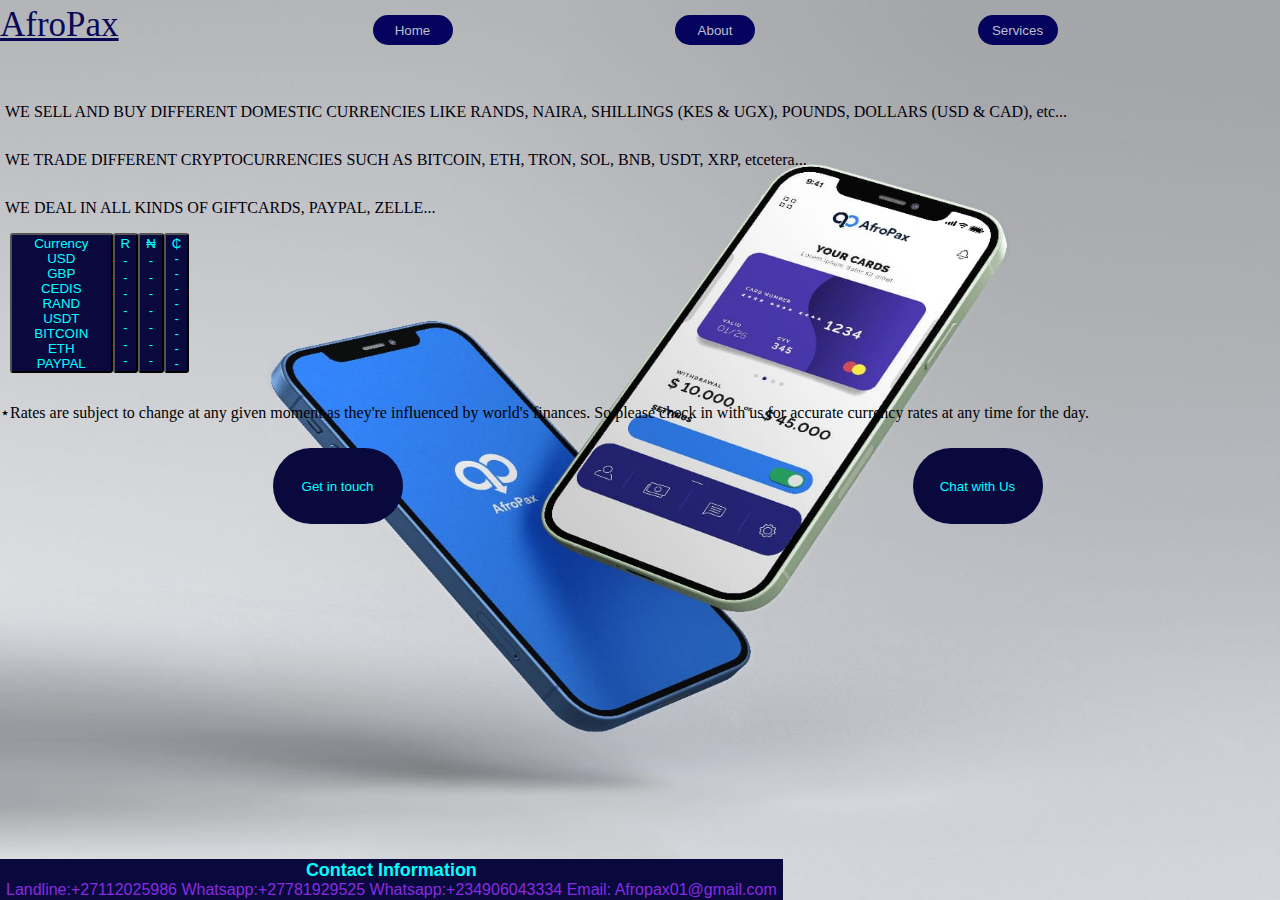
<file: index.html>
<!DOCTYPE html>
<html>
  <head>
    <meta charset="UTF-8">
    <meta name="viewport" content="width=device-width, initial-scale=1.0">
    <meta http-equiv="X-UA-Compatible" content="ie=edge">
    <title>Afropax Landing Page</title>
    <link rel="stylesheet" type="text/css"
    href="styles/afropx.css">
  </head>
  <body style="background-image: url(channel-pictures/OGGU1463.JPG);
    background-size: 100vw 100vh;
    background-repeat: no-repeat;">
    <header>
      <div class="left-section">
        <div class="logo">
          AfroPax
        </div>
      </div>
      <div class="middle-section">
        <button class="list-container">
          Home
          <div class="h-tooltip">
            Foreign and Crypto Exchange
            at your fingertips
          </div>
        </button>
        <button class="list-container">
          About
          <div class="tooltip">
            We are an online Bureau de change that
            offers affordable rates for all currencies,
            cryptocurrencies, giftcards,etc at the tap
            of a button.
          </div>
        </button>
        <button class="list-container">
          Services
          <div class="tooltip">
            We trade in all types of currencies, 
            cryptocurrencies; giftcards; zelle; 
            paypal and american express
          </div>
        </button>
      </div>
    </header>

    <main>
      <section class="website-info">
        <div class="services-info">
          <div class="service-paragraph">
            <p class="p1">WE SELL AND BUY DIFFERENT DOMESTIC CURRENCIES LIKE
              RANDS, NAIRA, SHILLINGS (KES & UGX), POUNDS, DOLLARS
              (USD & CAD), etc...
            </p>
            <p class="p2">WE TRADE DIFFERENT CRYPTOCURRENCIES SUCH AS 
              BITCOIN, ETH, TRON, SOL, BNB, USDT, XRP, etcetera...
            </p>
            <p class="p3">WE DEAL IN ALL KINDS OF GIFTCARDS, PAYPAL, ZELLE...
            </p>
          </div>
        </div>
        <div class="currency-group">
          <div class="currency-board">
            <button class="currency-button">
              Currency   
              <div class="currency">USD</div>
              <div class="currency">GBP</div>
              <div class="currency">CEDIS</div>
              <div class="currency">RAND</div>
              <div class="currency">USDT</div>
              <div class="currency">BITCOIN</div>
              <div class="currency">ETH</div>
              <div class="currency">PAYPAL</div>
            </button>
            <div class="currency-board2">
              <button class="currency-button2">
                R
                <div class="currency">&#8208;</div>
                <div class="currency">&#8208;</div>
                <div class="currency">&#8208;</div>
                <div class="currency">&#8208;</div>
                <div class="currency">&#8208;</div>
                <div class="currency">&#8208;</div>
                <div class="currency">&#8208;</div>
              </button>
              <button class="currency-button2">
                &#8358;
                <div class="currency">&#8208;</div>
                <div class="currency">&#8208;</div>
                <div class="currency">&#8208;</div>
                <div class="currency">&#8208;</div>
                <div class="currency">&#8208;</div>
                <div class="currency">&#8208;</div>
                <div class="currency">&#8208;</div>
              </button>
              <button class="currency-button2">
                &#8373;
                <div class="currency">&#8208;</div>
                <div class="currency">&#8208;</div>
                <div class="currency">&#8208;</div>
                <div class="currency">&#8208;</div>
                <div class="currency">&#8208;</div>
                <div class="currency">&#8208;</div>
                <div class="currency">&#8208;</div>
                <div class="currency">&#8208;</div>
              </button>
            </div>
          </div>
        </div>

        <div class="terms-paragraph">
          <p class="terms">
            &#8902;Rates are subject to change at any given moment as
            they're influenced by world's finances. So please check in
            with us for accurate currency rates at any time for the day.
          </p>
        </div>
    
        <div class="redirect">
          <a href="https://wa.me/message/JQSU7KRH6YQ7A1" 
          target="_blank">
            <button class="redirect-button">
              Get in touch
            </button>
          <a href="https://wa.me/2349060433334" 
          target="_blank">
            <button class="redirect-button">
              Chat with Us
            </button>
        </div>

        <div class="contact-button">
          <button class="contact-container">
            Contact Information
            <div class="c-tooltip">
              Landline:+27112025986 
              Whatsapp:+27781929525 
              Whatsapp:+234906043334 
              Email: Afropax01@gmail.com
            </div>
          </button>
        </div>
      </section>
    </main>
  </body>
</html>
</file>
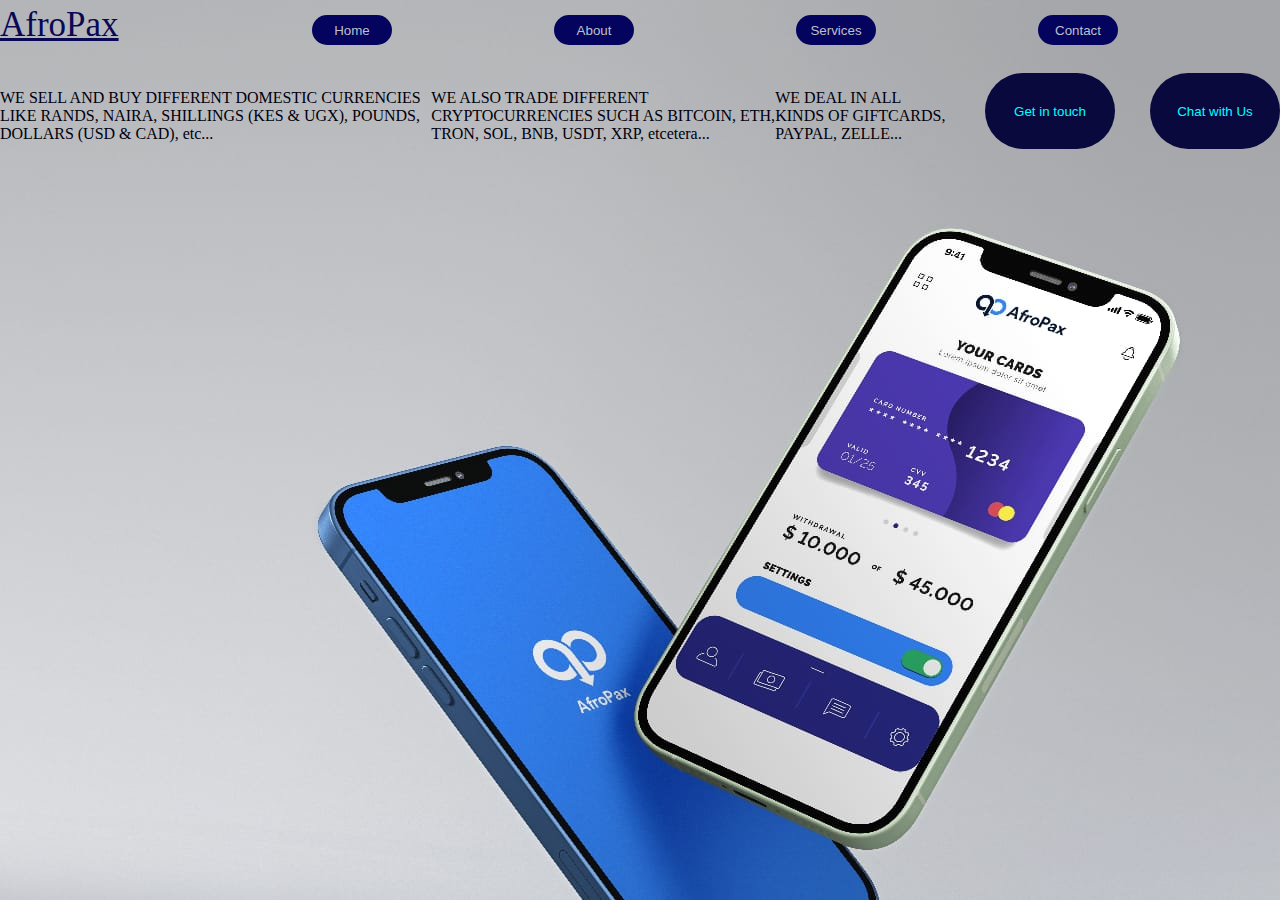
<file: landing.html>
<!DOCTYPE html>
<html>
  <head>
    <meta charset="UTF-8">
    <meta name="viewport" content="width=device-width, initial-scale=1.0">
    <meta http-equiv="X-UA-Compatible" content="ie=edge">
    <title>Afropax Landing Page</title>
    <link rel="stylesheet" type="text/css"
    href="styles/afropx.css">
  </head>
  <body background="channel-pictures/OGGU1463.JPG">
    <header>
      <div class="left-section">
        <div class="logo">
          AfroPax
        </div>
      </div>
      <div class="middle-section">
        <button class="list-container">
          Home
        </button>
        <button class="list-container">
          About
          <div class="tooltip">
            We are an online Bureau de change that
            offers affordable rates for all currencies,
            cryptocurrencies, giftcards,etc at the tap
            of a button.
          </div>
        </button>
        <button class="list-container">
          Services
          <div class="tooltip">
            We trade in all types of currencies, 
            cryptocurrencies; giftcards; zelle; 
            paypal and american express
          </div>
        </button>
        <button class="list-container">
          Contact
          <div class="tooltip">
            Landline:+27112025986
            Whatsapp:+27781929525
            Whatsapp:+234906043334
            Email: Afropax01@gmail.com
          </div>
        </button>
      </div>
    </header>

    <main>
      <section class="website-info">
        <div class="services-info">
          <p>WE SELL AND BUY DIFFERENT DOMESTIC CURRENCIES LIKE
            RANDS, NAIRA, SHILLINGS (KES & UGX), POUNDS, DOLLARS
            (USD & CAD), etc...
          </p>
          <p>WE ALSO TRADE DIFFERENT CRYPTOCURRENCIES SUCH AS
            BITCOIN, ETH, TRON, SOL, BNB, USDT, XRP, etcetera...
          </p>
          <p>WE DEAL IN ALL KINDS OF GIFTCARDS, PAYPAL, ZELLE...</p>
          <div class="redirect">
            <a href="https://wa.me/message/JQSU7KRH6YQ7A1" 
            target="_blank">
              <button class="redirect-button">
                Get in touch
              </button>
            <a href="https://wa.me/2349060433334" 
            target="_blank">
              <button class="redirect-button">
                Chat with Us
              </button>
          </div>
        </div>
      </section>
    </main>
  </body>
</html>
</file>
<file: styles/afropx.css>
.html, body {
  margin: 0;
}
.body {
  font-family: Arial, sans-serif;
  height: 1000px;
  overflow-x: hidden;
  margin-left: 0px;
  display: flex;
  flex-direction: row;
  flex: 1;
}


.header {
  height: 35px;
  margin-top: -10px;
  display: flex;
  flex-direction: row;
  justify-content: space-between;
  position: fixed;
  top: 0;
}

.left-section {
  display: flex;
  align-items: center;
}

.logo {
  text-decoration: underline;
  font-size: 35px;
  color: rgb(8, 8, 85);
  margin-left: 0px;
  margin-top: 5px;
  cursor: pointer;
}

.middle-section {
  flex: 1;
  margin-left: 150px;
  margin-top: 0;
  display: flex;
  align-items: center;
  justify-content: space-evenly;

}

.list-container {
  position: relative;
  color: rgb(191, 191, 204);
  margin-top: -30px;
  background-color: rgb(4, 4, 94);
  border-color: grey;
  height: 30px;
  width: 80px;
  border-radius: 15px;
  border-style: solid;
  border: none;
  cursor: pointer;
}

.list-container .tooltip {
  position: absolute;
  color: white;
  background-color: rgb(68, 6, 104);
  padding-top: 5px;
  padding-bottom: 5px;
  padding-left: 10px;
  padding-right: 10px;
  opacity: 0;
  transition: opacity 0.15s;
  bottom: -75px;
  left: -120px;
  min-width: 180px;
}

.list-container .h-tooltip {
  position: absolute;
  color: white;
  background-color: rgb(68, 6, 104);
  padding-top: 5px;
  padding-bottom: 5px;
  padding-left: 10px;
  padding-right: 10px;
  opacity: 0;
  transition: opacity 0.15s;
  bottom: -45px;
  left: -50px;
  min-width: 180px;
}

.list-container:hover .tooltip {
  opacity: 1;
  cursor: pointer;
}

.list-container:hover .h-tooltip {
  opacity: 1;
  cursor: pointer;
}

.services-info {
  margin-top: 28px;
  color: rgb(0, 0, 12);
  display: flex;
  flex-direction: row;
}

.service-paragraph {
  margin-top: 0px;
  margin-bottom: 0px;
  margin-left: 5px;
}


.p1 {
  margin-top: 30px;
  margin-bottom: 30px;
}

.p1:hover {
  font-weight: 700;
  color: brown;
}

.p2 {
  margin-bottom: 30px;
}

.p2:hover {
  font-weight: 700;
  color: brown;
}

.p3 {
  margin-top: 15px;
}

.p3:hover {
  font-weight: 700;
  color: brown;
}

.currency-group {
 display: flex;
 flex-direction: row;
 flex: 1;
 border-color: blue;
}

.currency-board {
 display: inline-grid;
 grid-template-columns: 1fr 1fr 1fr 1fr;
 margin-left: 10px;
}

.currency-board2 {
  display: inline-grid;
  grid-template-columns: 1fr 1fr 1fr 1fr;
 }
 
.currency-button:hover {
  cursor: pointer;
  height: 160px;
}
ss
.currency-button2:hover {
  cursor: pointer;
  height: 160px;
}


.currency-button {
  display: grid;
  background-color: rgb(9, 9, 61);
  color: aqua;
  height: 140px;
  border-radius: 3px;
  cursor: pointer;
}

.currency-button2 {
  display: grid;
  background-color: rgb(9, 9, 61);
  color: aqua;
  height: 140px;
  border-radius: 3px;
  cursor: pointer;
}

.terms-paragraph {
  display: flex;
  flex: 1;
  flex-direction: row;
  margin-top: 14px;
  margin-bottom: 10px;
}

.terms{
  font-family: italic;
}

.terms:hover {
  font-weight: 700;
  color: rgb(59, 8, 240);
}

.redirect {
  display: flex;
  flex-direction: row;
  flex: 1;
  justify-content: space-around
}

.redirect-button {
  margin-top: auto;
  margin-left: 35px;
  margin-right: auto;
  height: 76px;
  width: 130px;
  background-color: rgb(9, 9, 61);
  color: aqua;
  border-color: blanchedalmond;
  border-style: solid;
  border-radius: 38px;
  border: none;
  cursor: pointer;
}

.redirect-button:hover {
  height: 90px;
  width: 150px;
  border-radius: 45px;
}

.contact-button {
  display: flex;
  position: absolute;
  bottom: 0;
}

.contact-container {
  background-color: rgb(9, 9, 61);
  color: aqua;
  font-size: large;
  font-weight: 700;
  border: none;
  border-radius: 5x;
}

.c-tooltip {
  color: blueviolet;
  text-decoration: none;
  font-size: medium;
  font-weight: 400;
}
</file>
